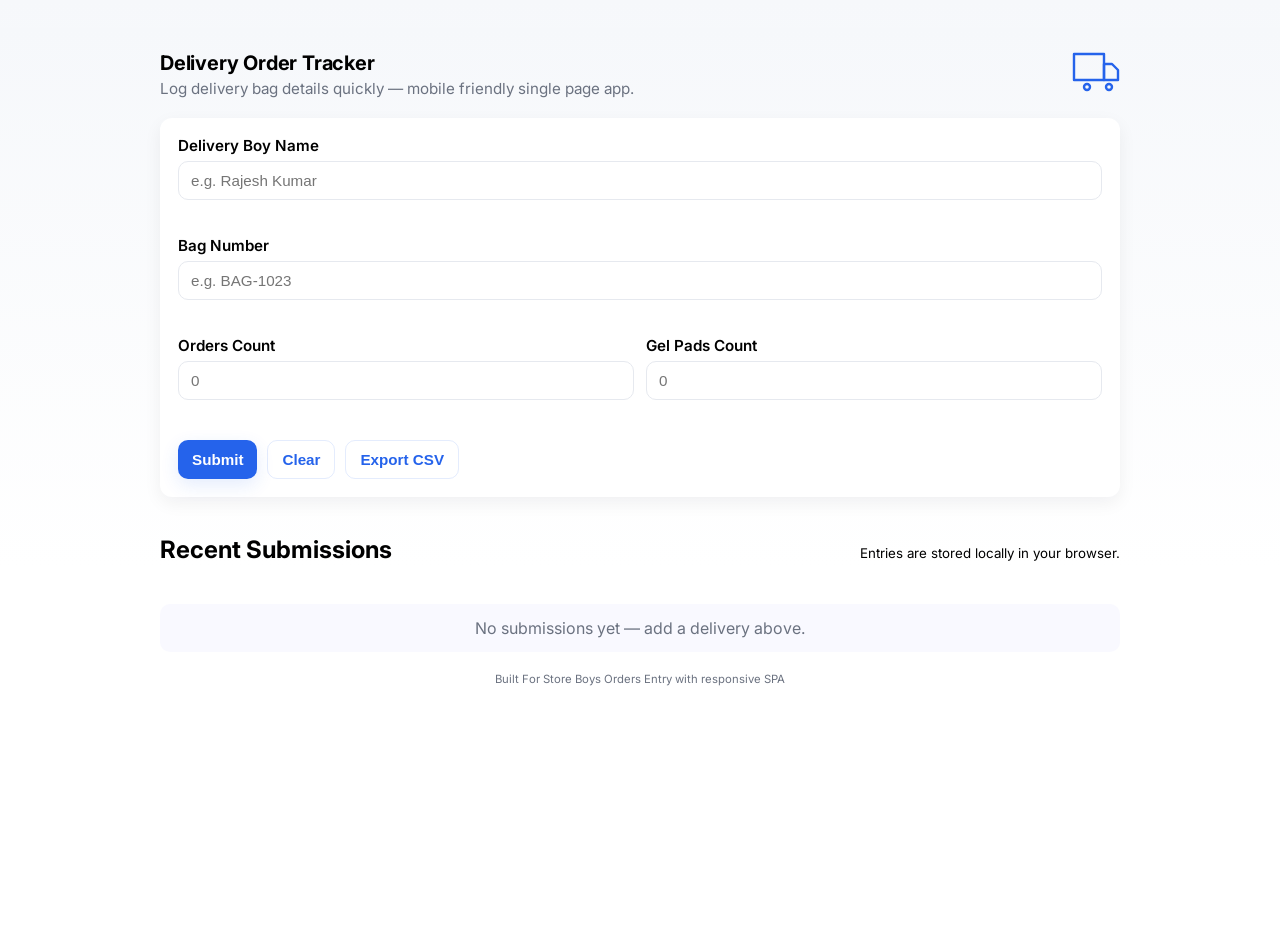
<file: index.html>
<!doctype html>
<html lang="en">
<head>
  <meta charset="utf-8" />
  <meta name="viewport" content="width=device-width,initial-scale=1" />
  <title>Delivery Order Tracker</title>
  <link rel="preconnect" href="https://fonts.googleapis.com">
  <link href="https://fonts.googleapis.com/css2?family=Inter:wght@300;400;600;700&display=swap" rel="stylesheet">
  <link rel="stylesheet" href="style.css">
</head>
<body>
  <main class="app">
    <header class="app-header">
      <div>
        <h1>Delivery Order Tracker</h1>
        <p class="subtitle">Log delivery bag details quickly — mobile friendly single page app.</p>
      </div>
      <div class="logo" aria-hidden="true">
        <!-- simple truck icon -->
        <svg width="48" height="48" viewBox="0 0 24 24" fill="none" stroke="currentColor" stroke-width="1.2" stroke-linecap="round" stroke-linejoin="round">
          <rect x="1" y="3" width="15" height="13"></rect>
          <polygon points="16 8 20 8 23 11 23 16 16 16 16 8"></polygon>
          <circle cx="7.5" cy="19.5" r="1.5"></circle>
          <circle cx="18.5" cy="19.5" r="1.5"></circle>
        </svg>
      </div>
    </header>

    <section class="form-card">
      <form id="deliveryForm" class="form" novalidate>
        <div class="form-row">
          <label for="deliveryBoy">Delivery Boy Name</label>
          <input id="deliveryBoy" name="deliveryBoy" type="text" placeholder="e.g. Rajesh Kumar" required>
          <div class="error" id="err-deliveryBoy"></div>
        </div>

        <div class="form-row">
          <label for="bagNumber">Bag Number</label>
          <input id="bagNumber" name="bagNumber" type="text" placeholder="e.g. BAG-1023" required>
          <div class="error" id="err-bagNumber"></div>
        </div>

        <div class="form-row inline">
          <div>
            <label for="ordersCount">Orders Count</label>
            <input id="ordersCount" name="ordersCount" type="number" min="1" placeholder="0" required>
            <div class="error" id="err-ordersCount"></div>
          </div>

          <div>
            <label for="gelPadsCount">Gel Pads Count</label>
            <input id="gelPadsCount" name="gelPadsCount" type="number" min="0" placeholder="0" required>
            <div class="error" id="err-gelPadsCount"></div>
          </div>
        </div>

        <div class="form-actions">
          <button type="submit" class="btn primary">Submit</button>
          <button type="button" id="clearBtn" class="btn ghost">Clear</button>
          <button type="button" id="exportBtn" class="btn ghost">Export CSV</button>
        </div>
      </form>
    </section>

    <section class="records">
      <div class="records-header">
        <h2>Recent Submissions</h2>
        <small class="muted">Entries are stored locally in your browser.</small>
      </div>
      <ul id="recordsList" class="records-list" aria-live="polite"></ul>
      <div id="emptyState" class="empty-state">No submissions yet — add a delivery above.</div>
    </section>

    <!-- Debug panel -->
    <section class="debug-panel" id="debugPanel" aria-hidden="true">
      <div class="debug-header">
        <strong>Debug Panel</strong>
        <div class="debug-actions">
          <button id="dumpBtn" class="btn ghost">Dump Storage</button>
          <button id="clearAllBtn" class="btn ghost danger">Clear All</button>
          <button id="toggleDebugBtn" class="btn ghost">Toggle Debug</button>
        </div>
      </div>
      <pre id="debugOutput" class="debug-output" aria-live="polite"></pre>
    </section>

    <!-- toast / success -->
    <div id="toast" class="toast" role="status" aria-live="polite" aria-atomic="true">
      <span id="toastMsg">Saved</span>
    </div>

    <footer class="app-footer">
      <small>Built For Store Boys Orders Entry with responsive SPA</small>
    </footer>
  </main>

  <script src="script.js"></script>
</body>
</html>
</file>
<file: style.css>
:root{
  --bg:#f6f8fb;
  --card:#ffffff;
  --muted:#6b7280;
  --accent:#2563eb;
  --success:#16a34a;
  --danger:#ef4444;
  --radius:12px;
  --shadow: 0 6px 18px rgba(15,23,42,0.06);
  --max-width:1000px;
  font-family: 'Inter', system-ui, -apple-system, "Segoe UI", Roboto, "Helvetica Neue", Arial;
  color-scheme: light;
}

*{box-sizing:border-box}
html,body{
  height:100%;
  margin:0;
  background:linear-gradient(180deg, var(--bg), #ffffff 60%);
  -webkit-font-smoothing:antialiased;
  -moz-osx-font-smoothing:grayscale;
}

.app{
  max-width:var(--max-width);
  margin:28px auto;
  padding:20px;
}

.app-header{
  display:flex;
  align-items:center;
  justify-content:space-between;
  gap:16px;
  margin-bottom:18px;
}

.app-header h1{
  margin:0;
  font-size:1.25rem;
  letter-spacing:-0.2px;
}

.subtitle{
  margin:4px 0 0 0;
  color:var(--muted);
  font-size:0.95rem;
}

.logo svg{ color:var(--accent) }

.form-card{
  background:var(--card);
  border-radius:var(--radius);
  padding:18px;
  box-shadow:var(--shadow);
  margin-bottom:18px;
}

.form{
  display:flex;
  flex-direction:column;
  gap:12px;
}

.form-row label{
  display:block;
  margin-bottom:6px;
  font-weight:600;
  font-size:0.95rem;
}

.form-row input{
  width:100%;
  padding:10px 12px;
  border-radius:10px;
  border:1px solid #e6e9ef;
  background: #fff;
  font-size:0.95rem;
  outline:none;
  transition:box-shadow .12s, border-color .12s;
}

.form-row input:focus{
  border-color: color-mix(in srgb, var(--accent) 40%, #fff);
  box-shadow: 0 4px 14px rgba(37,99,235,0.12);
}

.form-row.inline{
  display:flex;
  gap:12px;
  flex-wrap:wrap;
}
.form-row.inline > div{ flex:1; min-width:150px }

.error{
  margin-top:6px;
  font-size:0.85rem;
  color:var(--danger);
  min-height:18px;
}

.form-actions{
  display:flex;
  gap:10px;
  margin-top:4px;
}

.btn{
  cursor:pointer;
  border:0;
  padding:10px 14px;
  border-radius:10px;
  font-weight:600;
  font-size:0.95rem;
}

.btn.primary{
  background:var(--accent);
  color:white;
  box-shadow: 0 6px 18px rgba(37,99,235,0.12);
}

.btn.ghost{
  background:transparent;
  color:var(--accent);
  border:1px solid rgba(37,99,235,0.12);
}

.btn.danger{
  border-color: rgba(239,68,68,0.12);
  color: var(--danger);
}

.records{
  margin-top:8px;
  background:transparent;
}

.records-header{
  display:flex;
  align-items:baseline;
  justify-content:space-between;
  margin-bottom:10px;
  gap:12px;
}

.records-list{
  list-style:none;
  padding:0;
  margin:0;
  display:grid;
  grid-template-columns:repeat(auto-fit, minmax(240px, 1fr));
  gap:12px;
}

.record{
  background:var(--card);
  border-radius:12px;
  padding:12px;
  box-shadow:var(--shadow);
  border:1px solid #f1f4f8;
  position:relative;
  transition:box-shadow 0.2s, border-color 0.2s;
}

.record:hover{
  box-shadow: 0 8px 24px rgba(15,23,42,0.12);
  border-color: #e0e7ff;
}

.record-header{
  display:flex;
  align-items:flex-start;
  justify-content:space-between;
  gap:8px;
  margin-bottom:6px;
}

.record h3{
  margin:0;
  font-size:1rem;
  flex:1;
}

.btn-delete{
  cursor:pointer;
  background:transparent;
  border:none;
  color:var(--danger);
  font-size:1.5rem;
  padding:0;
  width:24px;
  height:24px;
  display:flex;
  align-items:center;
  justify-content:center;
  border-radius:50%;
  transition:background 0.2s, color 0.2s;
  flex-shrink:0;
}

.btn-delete:hover{
  background:rgba(239,68,68,0.1);
  color:var(--danger);
}

.btn-delete:active{
  background:rgba(239,68,68,0.2);
}

.record .meta{
  display:flex;
  gap:8px;
  flex-wrap:wrap;
  color:var(--muted);
  font-size:0.9rem;
}

.empty-state{
  margin-top:10px;
  color:var(--muted);
  text-align:center;
  padding:14px;
  border-radius:10px;
  background:rgba(99,102,241,0.04);
}

/* debug panel */
.debug-panel{
  margin-top:16px;
  background: #fff8;
  border-radius:10px;
  padding:12px;
  border:1px dashed #e6e9ef;
}

.debug-header{
  display:flex;
  align-items:center;
  justify-content:space-between;
  gap:12px;
  margin-bottom:8px;
}

.debug-actions{ display:flex; gap:8px }

.debug-output{
  background: #0f172a;
  color: #e6eef8;
  padding:12px;
  border-radius:8px;
  max-height:240px;
  overflow:auto;
  font-size:0.85rem;
}

/* toast */
.toast{
  position:fixed;
  right:18px;
  bottom:18px;
  background:var(--success);
  color:white;
  padding:10px 14px;
  border-radius:12px;
  box-shadow:0 10px 30px rgba(22,163,74,0.16);
  transform:translateY(12px);
  opacity:0;
  pointer-events:none;
  transition:transform .25s ease, opacity .25s ease;
  z-index:1200;
}

.toast.show{
  transform:translateY(0);
  opacity:1;
  pointer-events:auto;
}

/* footer */
.app-footer{
  margin-top:18px;
  text-align:center;
  color:var(--muted);
  font-size:0.85rem;
}

/* responsive tweaks */
@media (max-width:520px){
  .app{ margin:14px }
  .app-header h1{ font-size:1.05rem }
  .subtitle{ font-size:0.88rem }
  .record-header{
    flex-direction:column;
    gap:4px;
  }
  .btn-delete{
    align-self:flex-end;
  }
}
</file>
